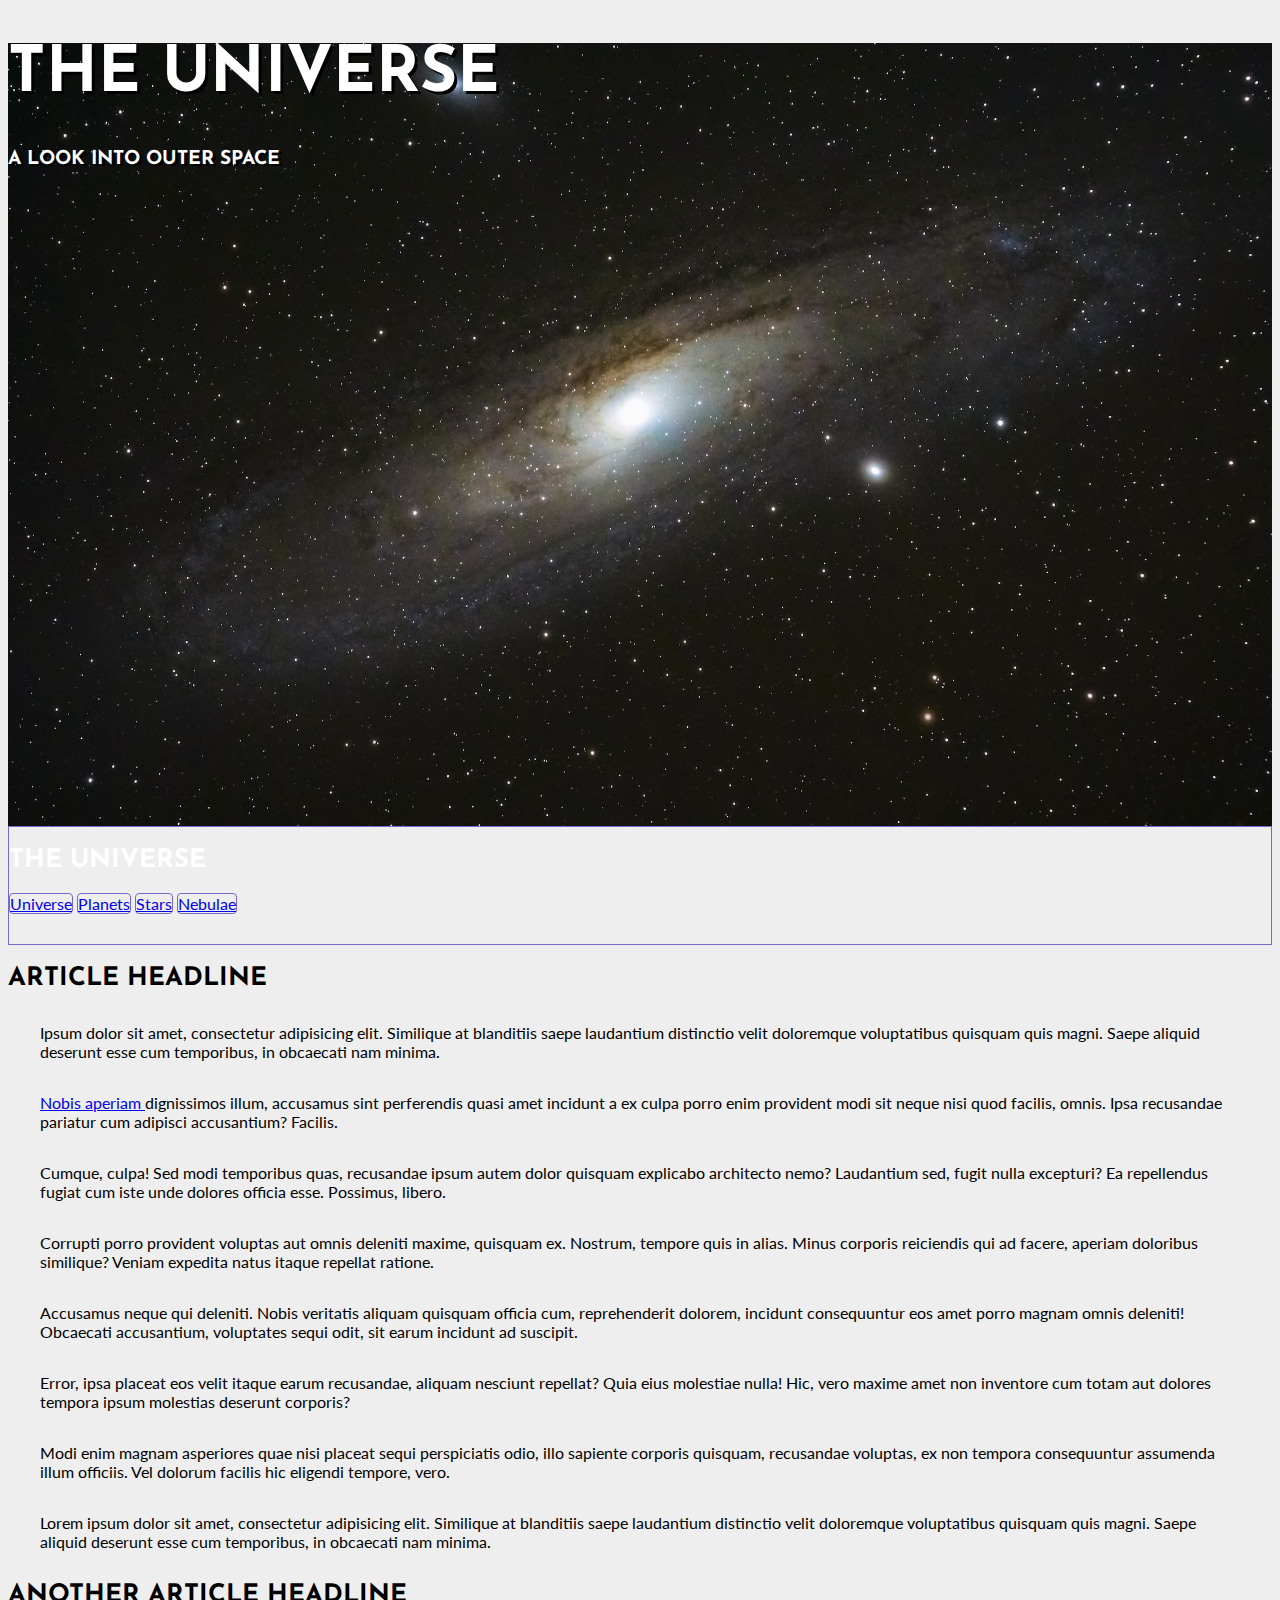
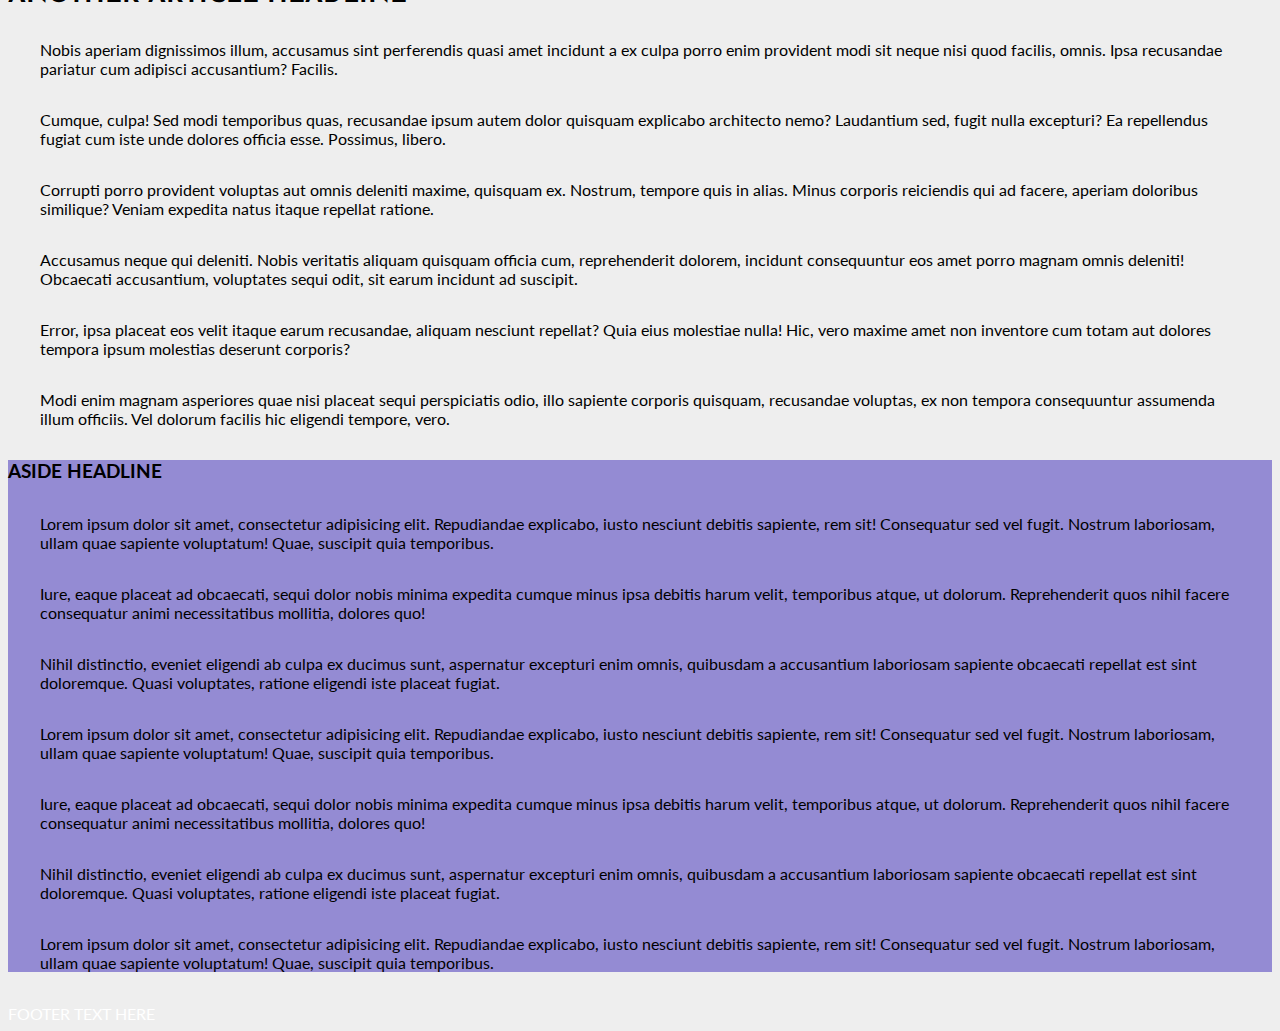
<file: index.html>
<!DOCTYPE html>
<html lang="en">
<head>
    <meta charset="UTF-8">
    <meta http-equiv="X-UA-Compatible" content="IE=edge">
    <meta name="viewport" content="width=device-width, initial-scale=1.0">
    <link href="https://cdn.jsdelivr.net/npm/bootstrap@5.3.0-alpha1/dist/css/bootstrap.min.css" rel="stylesheet" integrity="sha384-GLhlTQ8iRABdZLl6O3oVMWSktQOp6b7In1Zl3/Jr59b6EGGoI1aFkw7cmDA6j6gD" crossorigin="anonymous">
    <link href="https://fonts.googleapis.com/css2?family=Josefin+Sans&family=Lato&family=Roboto+Slab&display=swap" rel="stylesheet">
    <link rel="stylesheet" href="css/main.css">
    <title>HTML Class 8 - Universe</title>
</head>
<body>
    <div class="container-fluid">
        <header class="text-center">
            <hgroup class="position-relative top-50 start-50 translate-middle">
                <h1 class="fw-bold animate-pop-in">THE UNIVERSE</h1>
                <h2 class="fw-bold animate-pop-in">A LOOK INTO OUTER SPACE</h2>
            </hgroup>
        </header>
    </div>

    <nav class="d-flex p-2 navbar sticky-top bg-dark justify-content-center">
        <h2 class="fw-bold pt-2">THE UNIVERSE</h2>
            <div class="container-fluid nav-fill justify-content-evenly">
                <a class="nav-link active p-2" aria-current="page" href="index.html">Universe</a>
                <a class="nav-link p-2" href="planets.html">Planets</a>
                <a class="nav-link p-2" href="stars.html">Stars</a>
                <a class="nav-link p-2" href="nebulae.html">Nebulae</a>
            </div>
    </nav>

    <div class="container">
        <div class="row">
            <article class="col-sm-8">
                <h2 class="fw-bold pt-5 text-center">ARTICLE HEADLINE</h2>
                <p> Ipsum dolor sit amet, consectetur adipisicing elit. Similique at blanditiis saepe laudantium distinctio velit doloremque voluptatibus quisquam quis magni. Saepe aliquid deserunt esse cum temporibus, in obcaecati nam minima.</p>
                <p class="text-decoration-underline"><a href="https://en.wikipedia.org/wiki/Universe"> Nobis aperiam </a> dignissimos illum, accusamus sint perferendis quasi amet incidunt a ex culpa porro enim   provident modi sit neque nisi quod facilis, omnis. Ipsa recusandae pariatur cum adipisci accusantium? Facilis.</p>
                <p>Cumque, culpa! Sed modi temporibus quas, recusandae ipsum autem dolor quisquam explicabo architecto nemo? Laudantium sed, fugit nulla excepturi? Ea repellendus fugiat cum iste unde dolores officia esse. Possimus, libero.</p>
                <p>Corrupti porro provident voluptas aut omnis deleniti maxime, quisquam ex. Nostrum, tempore quis in alias. Minus corporis reiciendis qui ad facere, aperiam doloribus similique? Veniam expedita natus itaque repellat ratione.</p>
                <p class="fw-bold">Accusamus neque qui deleniti. Nobis veritatis aliquam quisquam officia cum, reprehenderit dolorem, incidunt consequuntur eos amet porro magnam omnis deleniti! Obcaecati accusantium, voluptates sequi odit, sit earum incidunt ad suscipit.</p>
                <p>Error, ipsa placeat eos velit itaque earum recusandae, aliquam nesciunt repellat? Quia eius molestiae nulla! Hic, vero maxime amet non inventore cum totam aut dolores tempora ipsum molestias deserunt corporis?</p>
                <p class="text-decoration-underline">Modi enim magnam asperiores quae nisi placeat sequi perspiciatis odio, illo sapiente corporis quisquam, recusandae voluptas, ex non tempora consequuntur assumenda illum officiis. Vel dolorum facilis hic eligendi tempore, vero.</p>
                <p>Lorem ipsum dolor sit amet, consectetur adipisicing elit. Similique at blanditiis saepe laudantium distinctio velit doloremque voluptatibus quisquam quis magni. Saepe aliquid deserunt esse cum temporibus, in obcaecati nam minima.</p>

                <h2 class="fw-bold pt-5 text-center">ANOTHER ARTICLE HEADLINE</h2>

                <p>Nobis aperiam dignissimos illum, accusamus sint perferendis quasi amet incidunt a ex culpa porro enim provident modi sit neque nisi quod facilis, omnis. Ipsa recusandae pariatur cum adipisci accusantium? Facilis.</p>
                <p class="fw-bold">Cumque, culpa! Sed modi temporibus quas, recusandae ipsum autem dolor quisquam explicabo architecto nemo? Laudantium sed, fugit nulla excepturi? Ea repellendus fugiat cum iste unde dolores officia esse. Possimus, libero.</p>
                <p>Corrupti porro provident voluptas aut omnis deleniti maxime, quisquam ex. Nostrum, tempore quis in alias. Minus corporis reiciendis qui ad facere, aperiam doloribus similique? Veniam expedita natus itaque repellat ratione.</p>
                <p>Accusamus neque qui deleniti. Nobis veritatis aliquam quisquam officia cum, reprehenderit dolorem, incidunt consequuntur eos amet porro magnam omnis deleniti! Obcaecati accusantium, voluptates sequi odit, sit earum incidunt ad suscipit.</p>
                <p class="text-decoration-underline">Error, ipsa placeat eos velit itaque earum recusandae, aliquam nesciunt repellat? Quia eius molestiae nulla! Hic, vero maxime amet non inventore cum totam aut dolores tempora ipsum molestias deserunt corporis?</p>
                <p>Modi enim magnam asperiores quae nisi placeat sequi perspiciatis odio, illo sapiente corporis quisquam, recusandae voluptas, ex non tempora consequuntur assumenda illum officiis. Vel dolorum facilis hic eligendi tempore, vero.</p>
            </article>

            <aside class="col-sm-4">
                <h3 class="fw-bold pt-5 text-center">ASIDE HEADLINE</h3>
                <p>Lorem ipsum dolor sit amet, consectetur adipisicing elit. Repudiandae explicabo, iusto nesciunt debitis sapiente, rem sit! Consequatur sed vel fugit. Nostrum laboriosam, ullam quae sapiente voluptatum! Quae, suscipit quia temporibus.</p>
                <p class="fw-bold">Iure, eaque placeat ad obcaecati, sequi dolor nobis minima expedita cumque minus ipsa debitis harum velit, temporibus atque, ut dolorum. Reprehenderit quos nihil facere consequatur animi necessitatibus mollitia, dolores quo!</p>
                <p>Nihil distinctio, eveniet eligendi ab culpa ex ducimus sunt, aspernatur excepturi enim omnis, quibusdam a accusantium laboriosam sapiente obcaecati repellat est sint doloremque. Quasi voluptates, ratione eligendi iste placeat fugiat.</p>
                <p>Lorem ipsum dolor sit amet, consectetur adipisicing elit. Repudiandae explicabo, iusto nesciunt debitis sapiente, rem sit! Consequatur sed vel fugit. Nostrum laboriosam, ullam quae sapiente voluptatum! Quae, suscipit quia temporibus.</p>
                <p class="fw-bold">Iure, eaque placeat ad obcaecati, sequi dolor nobis minima expedita cumque minus ipsa debitis harum velit, temporibus atque, ut dolorum. Reprehenderit quos nihil facere consequatur animi necessitatibus mollitia, dolores quo!</p>
                <p>Nihil distinctio, eveniet eligendi ab culpa ex ducimus sunt, aspernatur excepturi enim omnis, quibusdam a accusantium laboriosam sapiente obcaecati repellat est sint doloremque. Quasi voluptates, ratione eligendi iste placeat fugiat.</p>
                <p>Lorem ipsum dolor sit amet, consectetur adipisicing elit. Repudiandae explicabo, iusto nesciunt debitis sapiente, rem sit! Consequatur sed vel fugit. Nostrum laboriosam, ullam quae sapiente voluptatum! Quae, suscipit quia temporibus.</p>
            </aside>
        </div>
    </div>

    <div class="container-fluid bg-dark">
        <footer class="fw-bold text-center">
            FOOTER TEXT HERE
        </footer>
    </div>
</html>
</file>
<file: css/main.css>
.container-fluid{
    padding: 0;
}

p{
    margin: 2em;
}

body {
    font-family: 'Lato', sans-serif;
    background-color: #EEE;
}

@keyframes pop-in {
    0% {
      opacity: 0;
      transform: translatez(-50vw) scale(.2);
    }
    100% {
      opacity: 1;
      transform: none;
    }
}
.animate-pop-in {
    animation: pop-in 0.8s ease-out;
}

header{
    height: 87vh;
    color:#FFF;
    background: url(../images/galaxy2-large.jpg) no-repeat fixed center;
    background-size: cover;
}

header h1{
    font-family: 'Josefin Sans', sans-serif;
    font-size: 5vmax;
    text-shadow: 3px 3px #000;
}

header h2{
    font-size: 1.5vmax;
    text-shadow: 3px 2px #000;
}

h2 {
    align-items: center;
    font-size: 2vmax;
    font-family: 'Josefin Sans', sans-serif;
}

nav{
    height: 13vh;
    color: #FFF;
    border: 1px solid rgb(118, 105, 201);
}

nav a{
    border: 1px solid rgb(118, 105, 201);
    border-radius: 4px;
}

nav a:hover{
    background-color: rgb(118, 105, 201);
    font-weight: bold;
}

aside{
    background-color: rgba(118, 105, 201, 0.75);
}

footer{
    color: #FFF;
}
</file>
